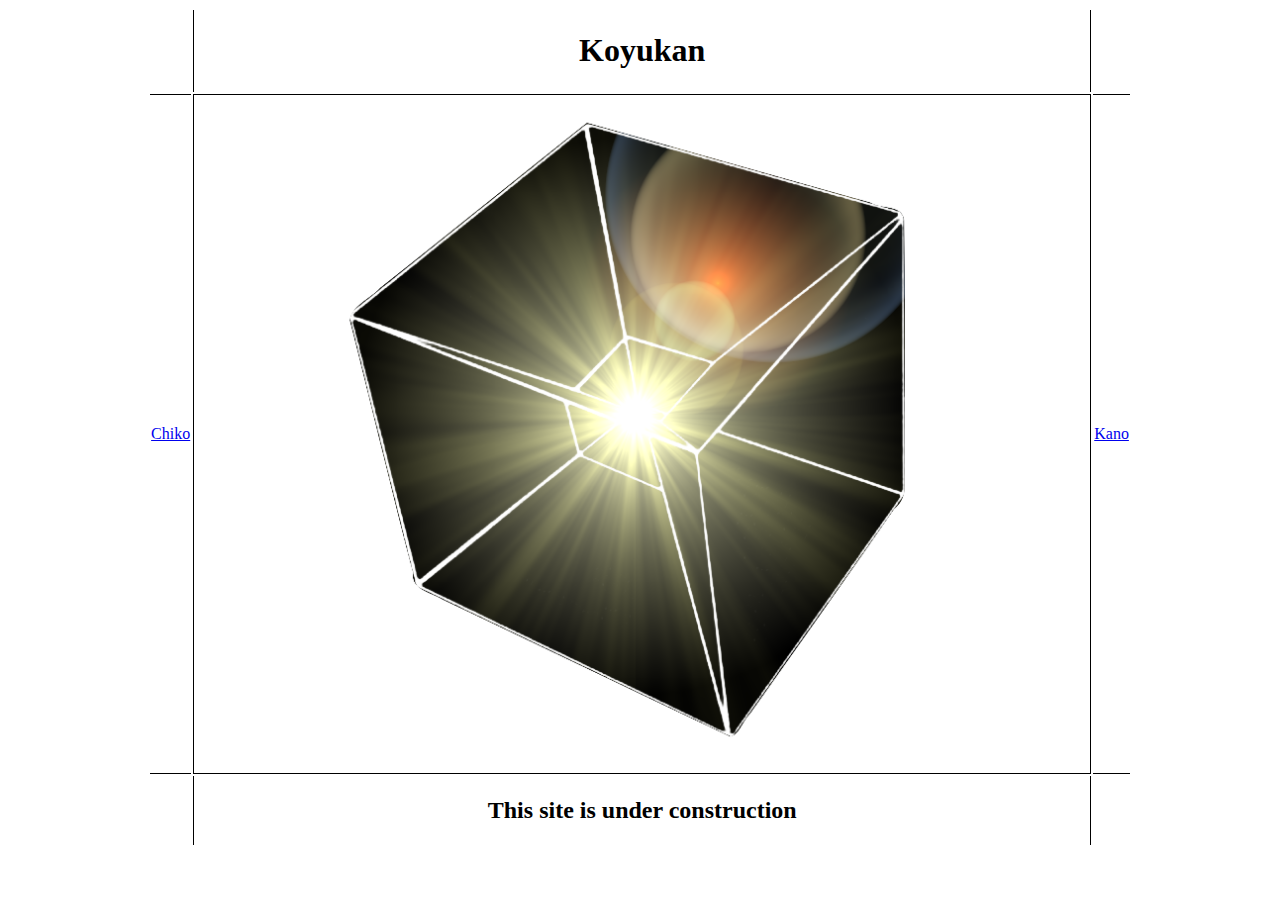
<file: public/index.html>
<!DOCTYPE html>
<html>


  <head>
    <title>Koyukan</title>
    <meta charset="utf-8">
    <meta name="viewport" content="width=device-width, initial-scale=1">
    <link rel="stylesheet" href="index.css">
  </head>

  <body>
    <table id="box">
      <tr>
        <td></td>
        <td class="Vertical"><h1>Koyukan</h1></td>
        <td></td>
      </tr>
      <tr>
        <td class="Horizontal"><a href="chiko.html"> Chiko </a></td>
        <td class="Vertical Horizontal" > <img class="logo" src="media/darkblood.png" alt="darkblood logo"> </td>
        <td class="Horizontal"><a Kano href="kano.html"> Kano </a></td>
      </tr>
        
      <tr>
        <td></td>
        <td class="Vertical"><h2>This site is under construction</h2></td>
        <td></td>
      </tr>
    </table>

  
  </body>


</html>
</file>
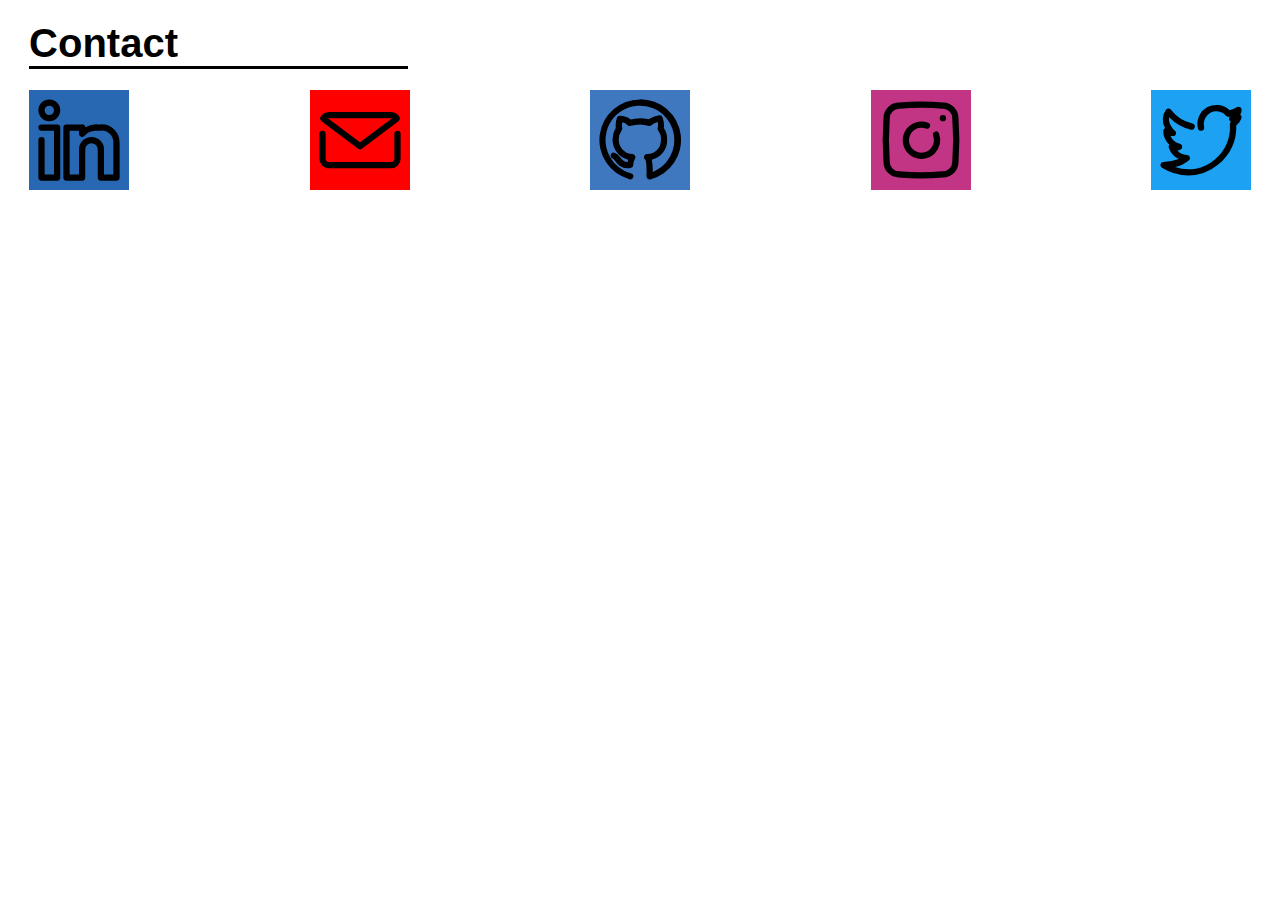
<file: public/contact.html>
<!DOCTYPE html>
<html lang="en">
<head>
    <meta charset="UTF-8">
    <meta name="viewport" content="width=device-width, initial-scale=1.0">
    <title>Contact</title>
    <link rel="stylesheet" href="contact.css">
   <!-- Logos are designed by Bombasticon Studios https://www.iconfinder.com/iconsets/eon-social-media-contact-info-2 -->
</head>


<body>
    <div id="header" > Contact </div>
  

    <section id="container">
    
        <div id="linkedin"><a href="https://www.linkedin.com/in/koyukan/"> <img class="logo" src="media/linkedin.svg" alt="linkedin logo"></a></div>
        <div id="email"> <a href="mailto:kkoyukan@uottawa.ca"><img class="logo" src="media/email.svg" alt="email logo"></a></div>
        <div id="github"> <a href="https://github.com/koyukan"><img class="logo" src="media/github.svg" alt="github logo"></a></div>
        <div id="instagram"> <a href="https://www.instagram.com/koyukan/"><img class="logo" src="media/instagram.svg" alt="instagram logo"></a></div>
        <div id="twitter"> <a href="https://twitter.com/Koyukaan"><img class="logo" src="media/twitter.svg" alt="twitter logo"></a></div>
      
    </section>




</body>
</html>
</file>
<file: public/index.css>
#box {
    top: 50%;

}
.Horizontal {

  border-top : 1px solid black ;
  border-bottom: 1px solid black;
  text-align: center;
}

.Vertical {
    border-left: 1px solid black;
    border-right: 1px solid black;
   
    
}

.logo {
    width: 99%;
    
}

body {
    text-align: center;
    

}

table {

    margin-right: auto;
    margin-left: auto;

}
</file>
<file: public/contact.css>
#header {
    font-family: 'Montserrat', sans-serif;
    margin-left: 1.6666%;
    margin-top: 1.6666%;
    font-size: 40px;
    font-weight: 600;
    border-bottom: 3px solid;
    width: 30%;

}


#container {
    
    margin-top: 1.6666%;
    margin-left: 1.6666%;
    width: 96.69%;
    /* height: 500px; */
    
    display: flex;
    flex-direction: row;
    justify-content: space-between;
    /* align-items: center; */
    
}

#container div {
    width:  200px;
    height: 100px;
    /* max-width: 300px; */
    text-align:center;
    flex-basis: 100px;
}


#linkedin {
    background-color: #2867b2;
}

#instagram {
    background-color: #c13584;
}

#twitter {

    background-color:  #1DA1F2;
}

#email {
    background-color: red;
}

#github {
    background-color: #4078c0
}
</file>
